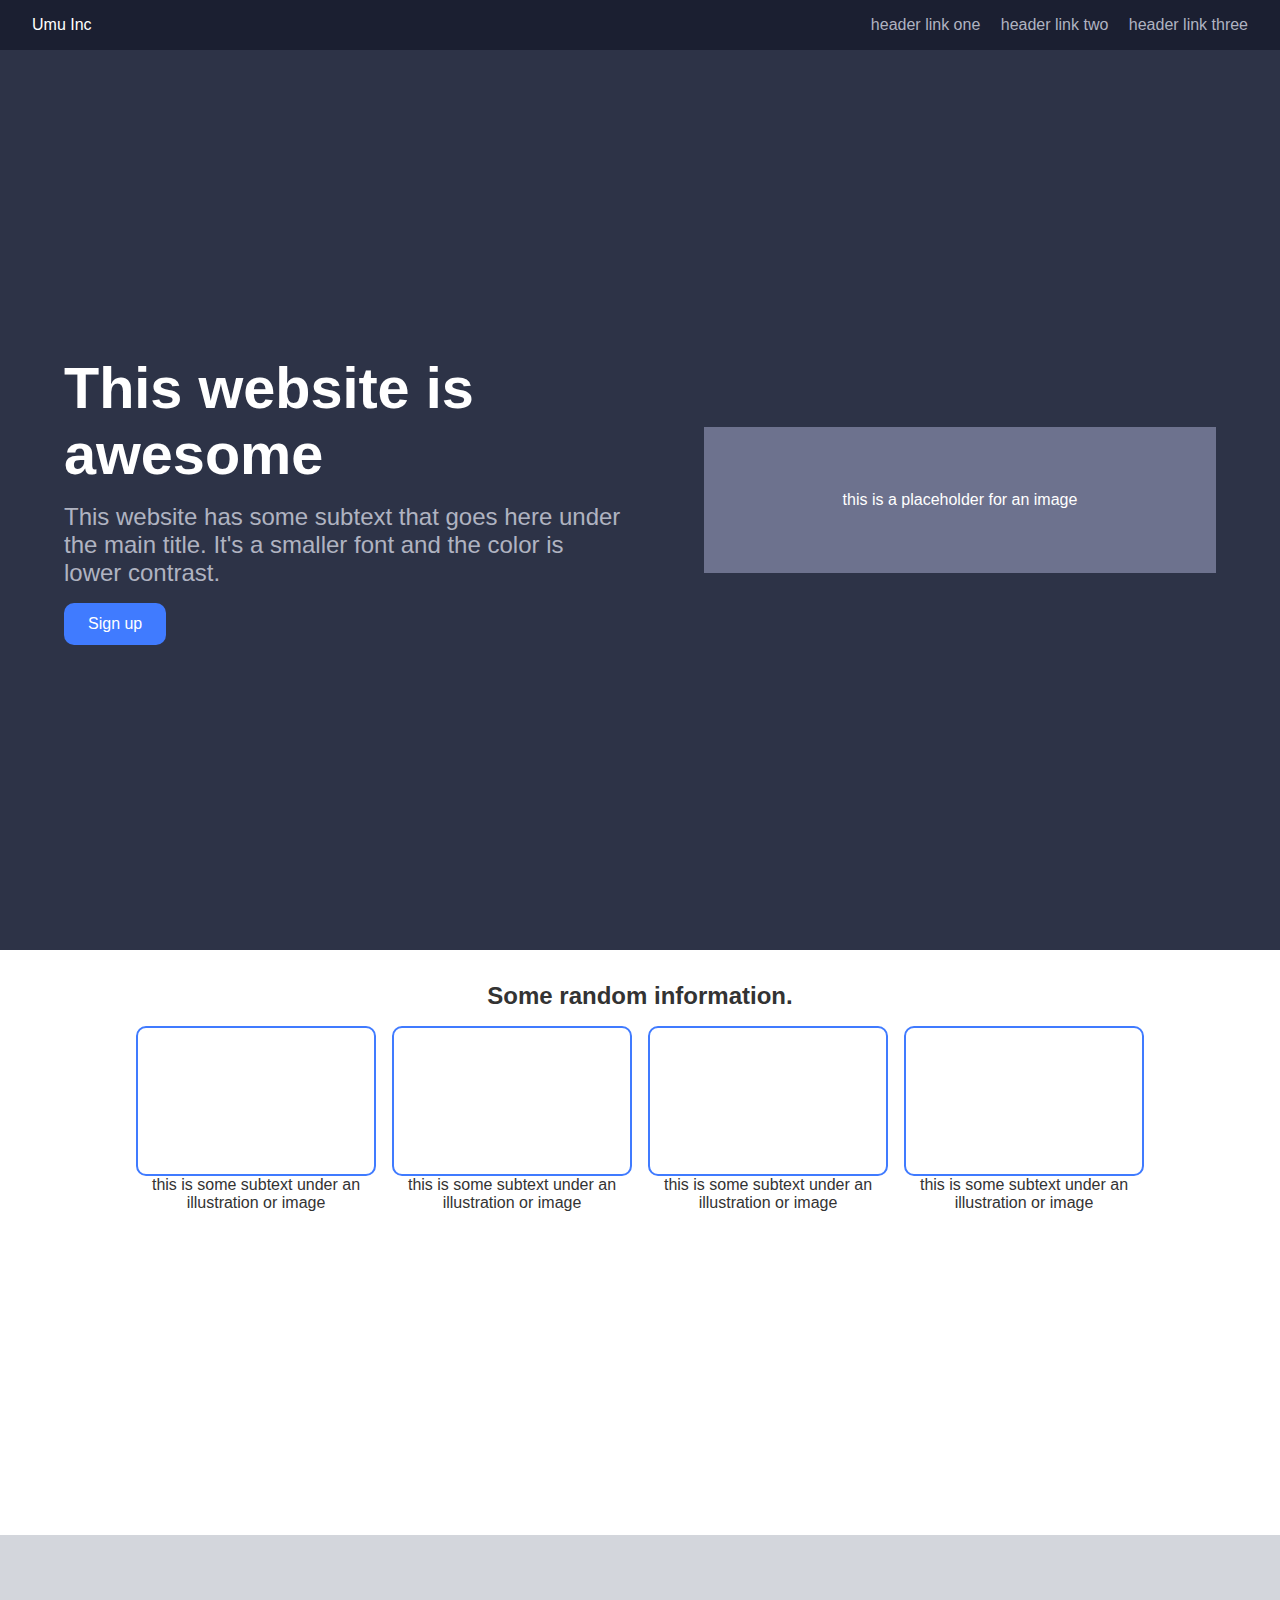
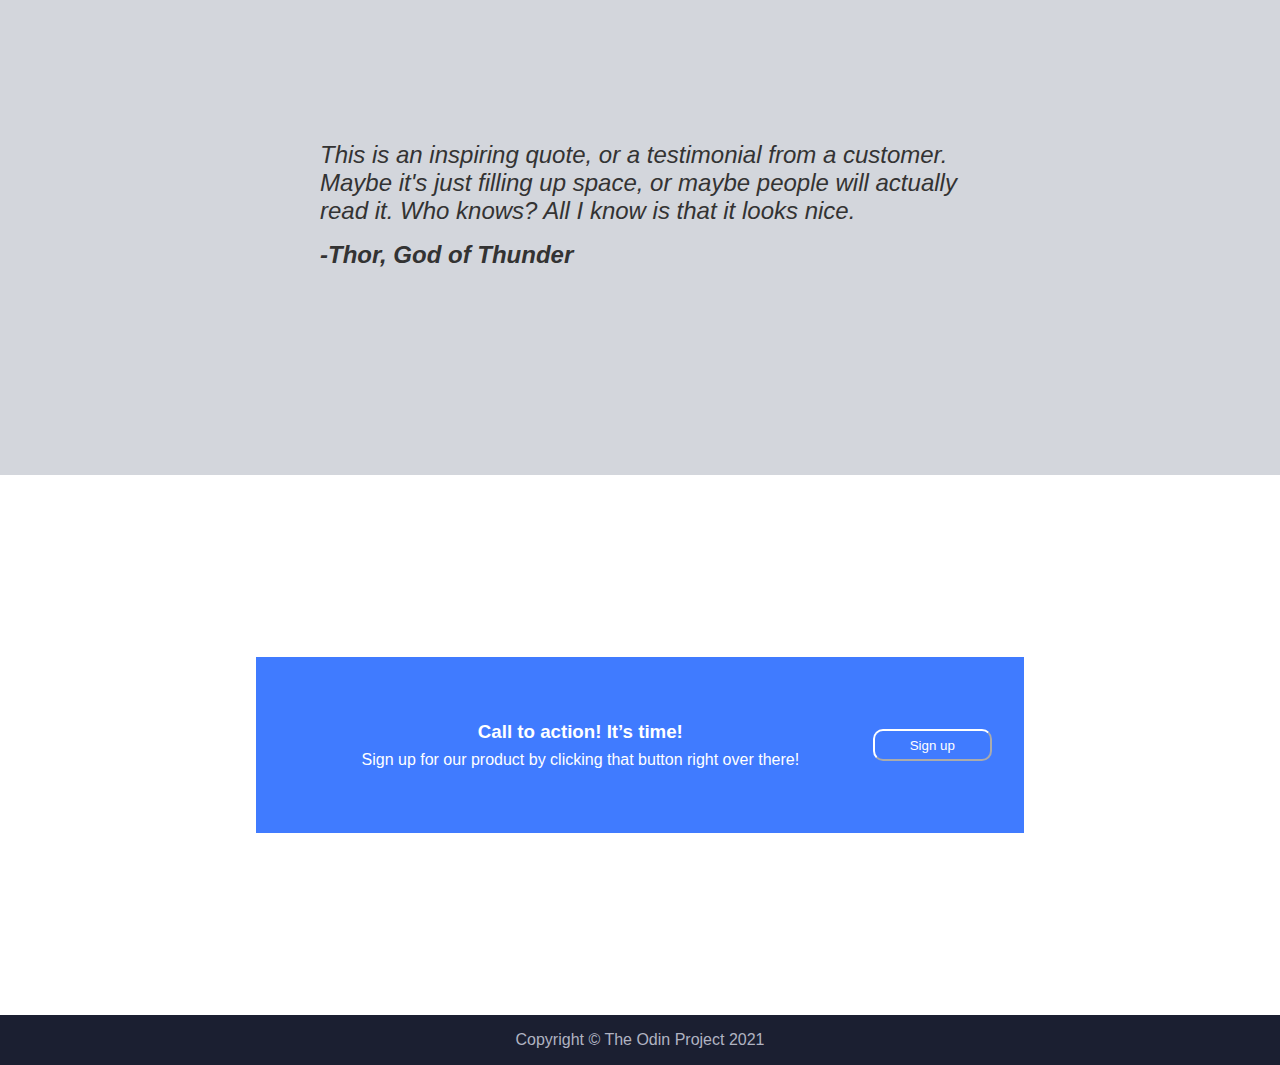
<file: index.html>
<!DOCTYPE html>
<html lang="en">

<head>
    <meta charset="UTF-8">
    <meta name="viewport" content="width=device-width, initial-scale=1.0">
    <title>Landing Page</title>
    <link rel="stylesheet" href="index.css">
</head>

<body>
    <!-- Header -->
    <header class="header">
        <div class="logo">Umu Inc</div>
        <nav class="nav">
            <a href="#">header link one</a>
            <a href="#">header link two</a>
            <a href="#">header link three</a>
        </nav>
    </header>

    <!-- Hero Section -->
    <section class="hero">
        <div class="hero-text">
            <h1>This website is awesome</h1>
            <p>This website has some subtext that goes here under the main title. It's a smaller font and the color is
                lower contrast.</p>
            <button class="btn-primary">Sign up</button>
        </div>
        <div class="hero-image">
            <div class="image-placeholder">
                this is a placeholder for an image
            </div>
        </div>
    </section>

    <!-- Information Section -->
    <section class="info">
        <h2>Some random information.</h2>
        <div class="info-cards">
            <div>
                <div class="card"></div>
                <p>this is some subtext under an illustration or image</p>
            </div>
            <div>
                <div class="card"></div>
                <p>this is some subtext under an illustration or image</p>
            </div>
            <div>
                <div class="card"></div>
                <p>this is some subtext under an illustration or image</p>
            </div>
            <div>
                <div class="card"></div>
                <p>this is some subtext under an illustration or image</p>
            </div>
        </div>
    </section>

    <!-- Quote Section -->
    <section class="quote">
        <div>
            <p>This is an inspiring quote, or a testimonial from a customer. Maybe it's just filling up space, or maybe
                people will actually read it. Who knows? All I know is that it looks nice.</p>
            <p class="quote-author">-Thor, God of Thunder</p>
        </div>
    </section>

    <!-- Call to Action Section -->
    <section class="cta">
        <div>
            <div class="cta-text">
                <h3>Call to action! It’s time!</h3>
                <p>Sign up for our product by clicking that button right over there!</p>
            </div>
            <button class="btn-primary2">Sign up</button>
        </div>
    </section>

    <!-- Footer -->
    <footer class="footer">
        <p>Copyright © The Odin Project 2021</p>
    </footer>
</body>

</html>
</file>
<file: index.css>
/* styles.css */

/* Reset some basic styles */
* {
    margin: 0;
    padding: 0;
    box-sizing: border-box;
  }
  
  body {
    font-family: Arial, sans-serif;
    color: #333;
  }
  
  a {
    text-decoration: none;
    color: inherit;
  }
  
  /* Header */
  .header {
    display: flex;
    justify-content: space-between;
    align-items: center;
    padding: 1rem 2rem;
    background-color: #1b1f31;
    color: #ffffff;
  }
  
  .nav a {
    margin-left: 1rem;
    color: #b0b3c1;
  }
  
  /* Hero Section */
  .hero {
    display: flex;
    align-items: center;
    justify-content: center;
    height:100vh ;
    background-color: #2d3347;
    color: #ffffff;
  }
  
  .hero-text {
    max-width: 50%;
  }
  
  .hero h1 {
    font-size: 3.6rem;
  }
  
  .hero p {
    font-size: 1.5rem;
    width:35rem;
    margin-top: 1rem;
    color: #b0b3c1;
  }
  
  .btn-primary {
    background-color: #407BFF;
    color: #ffffff;
    border: none;
    padding: 0.75rem 1.5rem;
    font-size: 1rem;
    margin-top: 1rem;
    cursor: pointer;
    border-radius: 10px;
  }
  
  .hero-image {
    display: flex;
    align-items: center;
    justify-content: center;
    width: 40%;
    height: 40%;
  }
  
  .image-placeholder {
    background-color: #6d728e;
    color: #ffffff;
    width: 100%;
    padding: 4rem;
    text-align: center;
    font-size: 1rem;
  }
  
  /* Information Section */
  .info {
    text-align: center;
    padding: 2rem;
    height: 65vh;
  }
  
  .info h2 {
    font-size: 1.5rem;
    margin-bottom: 1rem;
  }
  
  .info-cards {
    display: flex;
    justify-content: center;
    gap: 1rem;
    margin-top: 1rem;
  }

  .info-cards div {
    display: flex;
    width: 15rem;
    flex-direction: column;
  }
  
  .card {
    border: 2px solid #407BFF;
    padding: 2rem;
    color: #333;
    width: 150px;
    height: 150px;
    display: flex;
    align-items: center;
    justify-content: center;
    text-align: center;
    border-radius: 10px;
  }
  
  /* Quote Section */
  .quote {
    background-color: #d3d6dc;
    height: 60vh;
    display: flex;
    align-items: center;
    justify-content: center;
    padding: 2rem;
    font-style: italic;
    font-size: 1.5rem;
  }

  .quote div {
    width: 40rem;
  }
  
  .quote-author {
    margin-top: 1rem;
    font-weight: bold;
  }
  
  /* Call to Action Section */

  .cta{
    background-color: #fff;
    height: 60vh;
    display: flex;
    align-items: center;
    justify-content: center;
  }
  .cta div {
    display: flex;
    align-items: center;
    justify-content: center;
    padding: 2rem;
    width: 60vw;
    background-color: #407BFF;
    color: #ffffff;
  }

  .btn-primary2 {
    background-color: #407BFF;
    width: 10rem;
    height: 2rem;
    color: #ffffff;
    border: 1;
    border-color: #fff;
    cursor: pointer;
    border-radius: 10px;
  }

  .cta-text {
    display: flex;
    flex-direction: column;
  }
  
  .cta-text h3 {
    margin-bottom: 0.5rem;
  }
  
  /* Footer */
  .footer {
    text-align: center;
    padding: 1rem;
    background-color: #1b1f31;
    color: #b0b3c1;
}
</file>
